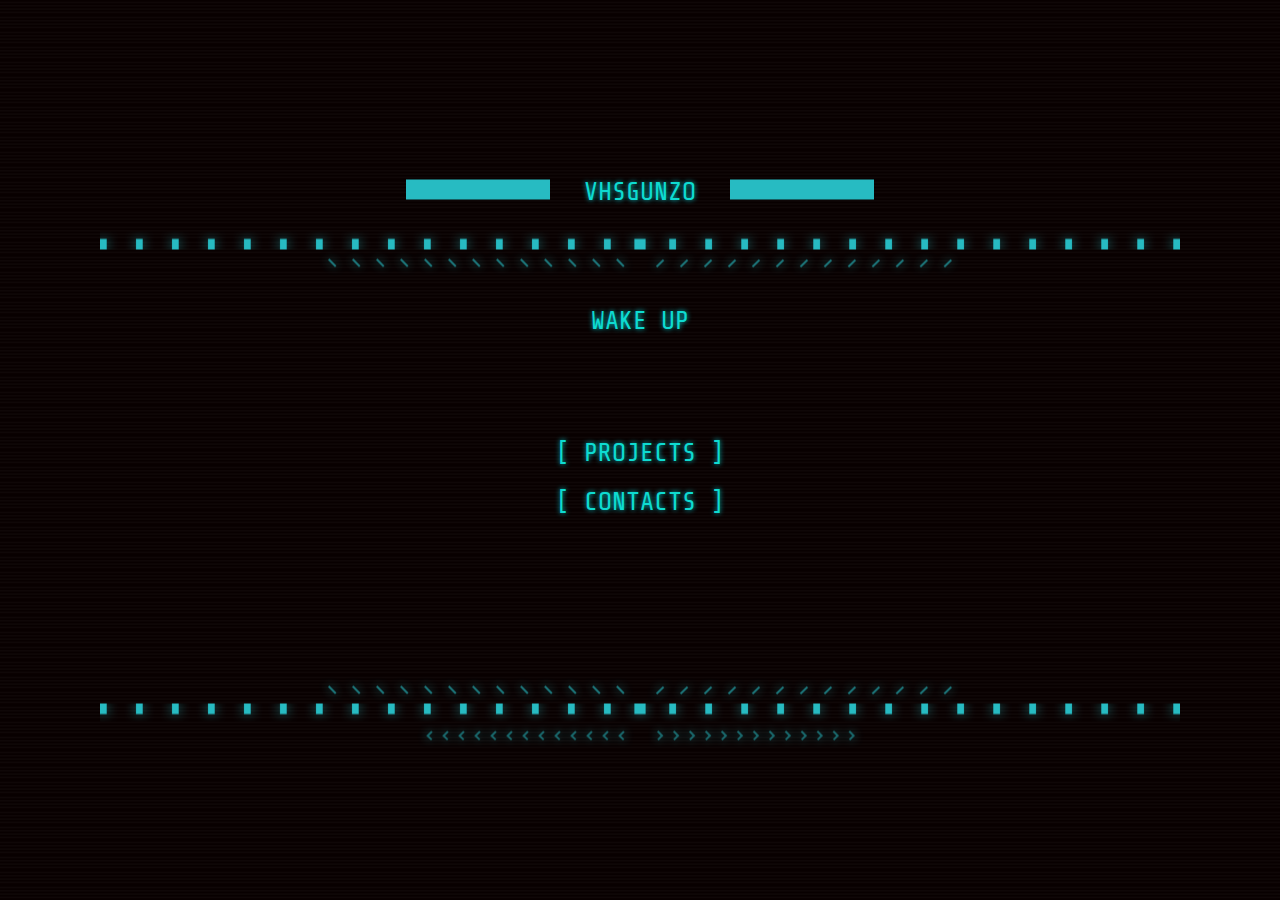
<file: index.html>
<html>
    <head>
        <meta name="theme-color" content="#000000">
        <meta http-equiv="Content-Type" content="text/html; charset=UTF-8">
        <meta name="viewport" content="width=device-width, initial-scale=1.0, maximum-scale=1.0, user-scalable=no">
        <title>VHSgunzo</title>
        <link rel="stylesheet" type="text/css" href="./files/style.css">
        <meta name="viewport" content="width=device-width, initial-scale=1.0">
        <meta http-equiv="X-UA-Compatible" content="IE=edge">
        <link rel="icon" href="./files/ico.png">
    </head>
    <body class="">
      <div class="container on">
        <div class="screen">
          <h3 class="title">
            VHSgunzo
          </h3>
          <div class="box--outer">
            <div class="box">
              <div class="box--inner">
                <div class="content">
                <script src="./files/tap.js"></script>
                            <div id="text">
                          <script>
                            write(
                            "text",
                            ["Wake up, Samurai!"]);
                          </script><br>
                  <div class="holder">
                    <a href="./projects.html" class="bott">[ projects ]</a><br>
                    <a href="./contacts.html" class="bott">[ contacts ]</a><br>
                  </div>
                </div>
              </div>
            </div>
          </div>
        </div>
      </div>

    </body>

</html>
</file>
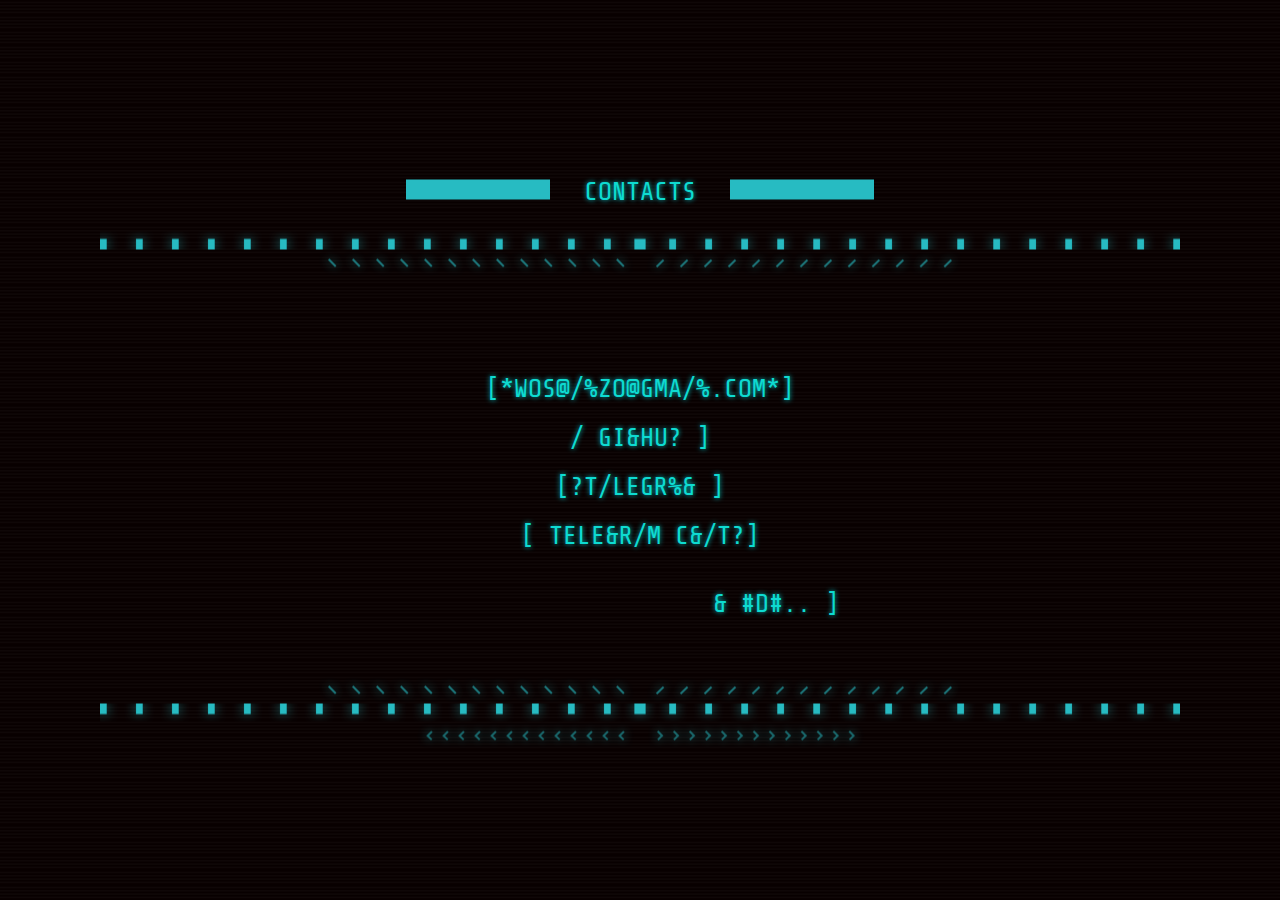
<file: contacts.html>
<html>
    <head>
        <meta name="theme-color" content="#000000">
        <meta http-equiv="Content-Type" content="text/html; charset=UTF-8">
        <meta name="viewport" content="width=device-width, initial-scale=1.0, maximum-scale=1.0, user-scalable=no">
        <title>Contacts</title>
        <link rel="stylesheet" type="text/css" href="./files/style.css">
        <meta name="viewport" content="width=device-width, initial-scale=1.0">
        <meta http-equiv="X-UA-Compatible" content="IE=edge">
        <link rel="icon" href="./files/ico.png">
    </head>
<body class="">
  <div class="container on">
    <div class="screen">
      <h3 class="title">
        CONTACTS
      </h3>
      <div class="box--outer">
        <div class="box">
          <div class="box--inner">
            <div class="content">
              <div class="holder">
                <div data-action="sk" data-fallout="a">
                      <a href = "mailto:wosganzo@gmail.com" target="_blank" class="bott">[ wosganzo@gmail.com ]</a><br>
                      <a href="https://github.com/VHSgunzo" target="_blank" class="bott">[ github ]</a><br>
                      <a href="https://t.me/VHSgunzo" target="_blank" class="bott">[ telegram ]</a><br>
                      <a href="https://t.me/VHSgroup" target="_blank" class="bott">[ telegram chat ]</a><br>
                      <br><a href="./index.html" class="bott-back">[ cd .. ]</a>
                </div>
              </div>
            </div>
          </div>
        </div>
      </div>
    </div>
  </div>
<script src="./files/decode.js"></script>
</body>
</html>
</file>
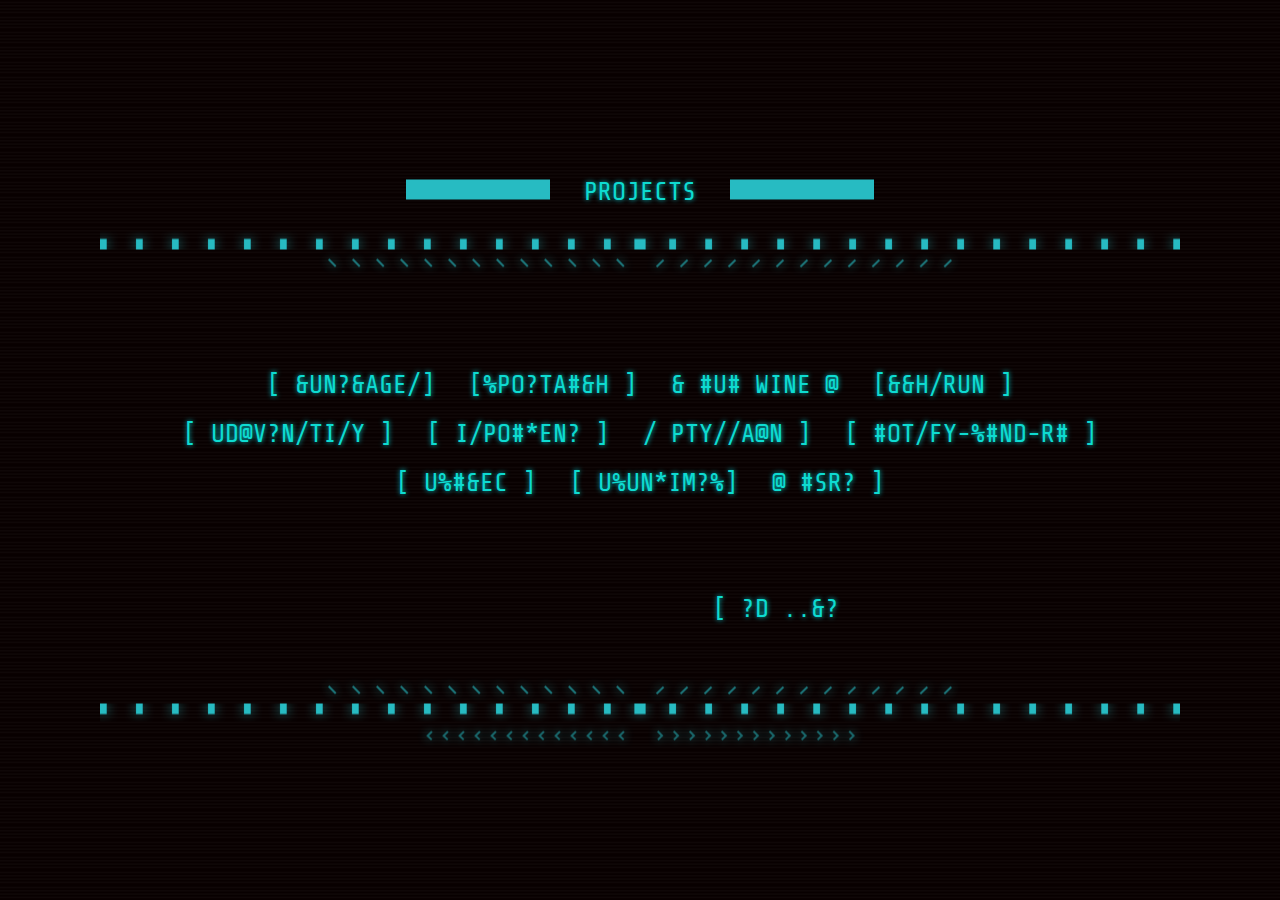
<file: projects.html>
<html>
    <head>
        <meta name="theme-color" content="#000000">
        <meta http-equiv="Content-Type" content="text/html; charset=UTF-8">
        <meta name="viewport" content="width=device-width, initial-scale=1.0, maximum-scale=1.0, user-scalable=no">
        <title>Projects</title>
        <link rel="stylesheet" type="text/css" href="./files/style.css">
        <meta name="viewport" content="width=device-width, initial-scale=1.0">
        <meta http-equiv="X-UA-Compatible" content="IE=edge">
        <link rel="icon" href="./files/ico.png">
    </head>
<body class="">
  <div class="container on">
    <div class="screen">
      <h3 class="title">
        PROJECTS
      </h3>
      <div class="box--outer">
        <div class="box">
          <div class="box--inner">
            <div class="content">
              <div class="holder">
                <div data-action="sk" data-fallout="a">
                      <a href="https://github.com/VHSgunzo/runimage" target="_blank" class="bott">[ runimage ]</a>
                      <a href="https://github.com/VHSgunzo/portarch" target="_blank" class="bott">[ portarch ]</a>
                      <a href="https://github.com/VHSgunzo/lux-wine" target="_blank" class="bott">[ lux wine ]</a>
                      <a href="https://github.com/VHSgunzo/sharun" target="_blank" class="bott">[ sharun ]</a>
                      <a href="https://github.com/VHSgunzo/udev-notify" target="_blank" class="bott">[ udev-notify ]</a>
                      <a href="https://github.com/VHSgunzo/importenv" target="_blank" class="bott">[ importenv ]</a>
                      <a href="https://github.com/VHSgunzo/ptyspawn" target="_blank" class="bott">[ ptyspawn ]</a>
                      <a href="https://github.com/VHSgunzo/notify-send-rs" target="_blank" class="bott">[ notify-send-rs ]</a>
                      <a href="https://github.com/VHSgunzo/ulexec" target="_blank" class="bott">[ ulexec ]</a>
                      <a href="https://github.com/VHSgunzo/uruntime" target="_blank" class="bott">[ uruntime ]</a>
                      <a href="https://github.com/VHSgunzo/ssrv" target="_blank" class="bott">[ ssrv ]</a>
                      <br><br></br></br><a href="./index.html" class="bott-back">[ cd .. ]</a>
                </div>
              </div>
            </div>
          </div>
        </div>
      </div>
    </div>
  </div>
<script src="./files/decode.js"></script>
</body>
</html>
</file>
<file: files/style.css>
@import url(https://fonts.googleapis.com/css?family=Share+Tech+Mono);
.image-replacement {
  text-indent: 100%;
  white-space: nowrap;
  overflow: hidden
}

span.amp {
  font-family: Baskerville, 'Goudy Old Style', Palatino, 'Book Antiqua', serif !important;
  font-style: italic
}



body,
html {
  margin: 0;
  padding: 0;
  height: 100%;
  -webkit-user-select: none;
  -moz-user-select: none;
  -ms-user-select: none;
  user-select: none
}

body {
  color: #0edbd1;
  font-family: 'Share Tech Mono', monospace;
  font-size: 26px;
  font-weight: 300;
  text-shadow: 0 0 5px rgba(0, 247, 255, 0.8);
  background: url(bg.png) #000;
  position: relative;
  height: 100vh
}

.container {
  left: 0;
  right: 0;
  position: absolute;
  top: 50%;
  -webkit-transform: translate(0, -50%);
  transform: translate(0, -50%)
}

.container.is-success {
  -webkit-filter: hue-rotate(180deg) brightness(2.7);
  filter: hue-rotate(180deg) brightness(2.7)
}

.screen::after {
  content: '';
  display: block;
  background: url(bottom.png) no-repeat center;
  margin: 0 auto;
  width: 100%;
  max-width: 500px;
  height: 28px
}

.title {
  text-transform: uppercase;
  text-align: center;
  font-size: 1em;
  font-weight: 300
}

.title::after,
.title::before {
  content: '';
  display: inline-block;
  background: url(top_outer.png);
  width: 144px;
  height: 20px;
  margin: 0 20px
}

.container:not(.is-success) .title.is-success {
  color: #22edfc
}

.box--outer {
  position: relative;
  margin: 0 auto;
  width: 90%;
  max-width: 1080px;
  border-top: #000 18px solid;
  border-bottom: #000 18px solid;
  -o-border-image: url(hor_line.png) 17 11 17 round;
  border-image: url(hor_line.png) 17 11 17 round
}

.box {
  display: inline-block;
  text-transform: uppercase;
  text-align: center;
  width: 100%;
  max-width: 1080px
}

.box--inner {
  display: inline-block;
  width: calc(100% - 105px);
  max-width: 1010px
}

.box--inner::after,
.box--inner::before {
  content: '';
  display: inline-block;
  background: url(box_inner.png) no-repeat center;
  max-width: 642px;
  width: 100%;
  height: 27px
}

.content {
  position: relative;
  display: block;
  max-height: 600px;
  min-height: 400px;
  height: 100%
}

.content .holder {
  left: 0;
  right: 0;
  position: absolute;
  top: 50%;
  -webkit-transform: translate(0, -50%);
  transform: translate(0, -50%)
}

.col.col__center,
.col.col__left {
  display: inline-block
}

.col.col__left {
  width: 130px
}

.col.col__center {
  width: 350px;
  margin-right: 130px
}

.label::after {
  content: ':';
  margin-left: -15px;
  display: inline-block
}

#email,
#login,
#password {
  border: 2px solid #0edbd1;
  margin: 10px 0;
  padding: 10px;
  width: auto;
  max-width: 100%;
  overflow: visible;
  outline: 0;
  background: 0 0;
  color: inherit;
  font: inherit;
  line-height: normal
}

#email::-moz-selection,
#login::-moz-selection,
#password::-moz-selection {
  background: #000
}

#email::selection,
#login::selection,
#password::selection {
  background: #000
}

#submit {
  border: none;
  margin: 20px;
  padding: 10px 40px;
  width: auto;
  overflow: visible;
  outline: 0;
  cursor: pointer;
  background: 0 0;
  color: inherit;
  font: inherit;
  line-height: normal;
  -webkit-font-smoothing: inherit;
  -moz-osx-font-smoothing: inherit;
  -webkit-appearance: none;
  background: rgba(219, 14, 21, .2);
  text-transform: uppercase
}

@media only screen and (max-width:1260px) {
  .title::after,
  .title::before {
    width: 42px;
    height: 18px
  }
  .col.col__center,
  .col.col__left {
    display: block;
    width: auto;
    margin: 0
  }
  .box--outer::after,
  .box--outer::before {
    display: none
  }
  .title::after,
  .title::before {
    margin: 0 5px
  }
  .content {
    height: 440px
  }
  .box::after,
  .box::before {
    height: 500px
  }
  #submit {
    margin-bottom: 0
  }
}

@media only screen and (max-width:600px) {
  .container {
    font-size: .8em
  }
  .title::after,
  .title::before {
    width: 4%;
    height: 18px
  }
  .box--outer {
    -o-border-image: url(hor_line.png) 17 330 17 round;
    border-image: url(hor_line.png) 17 330 17 round
  }
  .box::after,
  .box::before {
    width: 22px;
    background: url(ver-line-mobile.png) no-repeat center;
    background-size: contain
  }
  .box--inner {
    width: calc(100% - 44px)
  }
  #email,
  #login,
  #password {
    max-width: 70%
  }
  .screen::after {
    max-width: 180px
  }
}

.flash {
  -webkit-animation: flashText 1s ease-out alternate infinite;
  animation: flashText 1s ease-out alternate infinite
}

@-webkit-keyframes flashText {
  0% {
    opacity: .3
  }
  100% {
    opacity: 1
  }
}

@keyframes flashText {
  0% {
    opacity: .3
  }
  100% {
    opacity: 1
  }
}

.typewriter .typewriter-line {
  visibility: hidden
}

@-webkit-keyframes flicker {
  0% {
    opacity: .86139
  }
  5% {
    opacity: .12793
  }
  10% {
    opacity: .36759
  }
  15% {
    opacity: .9766
  }
  20% {
    opacity: .61364
  }
  25% {
    opacity: .94477
  }
  30% {
    opacity: .57811
  }
  35% {
    opacity: .03416
  }
  40% {
    opacity: .21835
  }
  45% {
    opacity: .62054
  }
  50% {
    opacity: .89452
  }
  55% {
    opacity: .89997
  }
  60% {
    opacity: .37872
  }
  65% {
    opacity: .04929
  }
  70% {
    opacity: .14477
  }
  75% {
    opacity: .27512
  }
  80% {
    opacity: .84701
  }
  85% {
    opacity: .85952
  }
  90% {
    opacity: .76553
  }
  95% {
    opacity: .91372
  }
  100% {
    opacity: .05536
  }
}

@keyframes flicker {
  0% {
    opacity: .86139
  }
  5% {
    opacity: .12793
  }
  10% {
    opacity: .36759
  }
  15% {
    opacity: .9766
  }
  20% {
    opacity: .61364
  }
  25% {
    opacity: .94477
  }
  30% {
    opacity: .57811
  }
  35% {
    opacity: .03416
  }
  40% {
    opacity: .21835
  }
  45% {
    opacity: .62054
  }
  50% {
    opacity: .89452
  }
  55% {
    opacity: .89997
  }
  60% {
    opacity: .37872
  }
  65% {
    opacity: .04929
  }
  70% {
    opacity: .14477
  }
  75% {
    opacity: .27512
  }
  80% {
    opacity: .84701
  }
  85% {
    opacity: .85952
  }
  90% {
    opacity: .76553
  }
  95% {
    opacity: .91372
  }
  100% {
    opacity: .05536
  }
}

@-webkit-keyframes steady {
  from {
    background: rgba(255, 230, 230, .1)
  }
  to {
    background: rgba(49, 45, 45, .1)
  }
}

@keyframes steady {
  from {
    background: rgba(255, 230, 230, .1)
  }
  to {
    background: rgba(49, 45, 45, .1)
  }
}

body {
  position: relative;
  overflow: hidden
}

body::after {
  content: " ";
  display: block;
  position: absolute;
  top: 0;
  left: 0;
  bottom: 0;
  right: 0;
  z-index: 2;
  pointer-events: none;
  background: rgba(49, 45, 45, .1);
  opacity: 0;
  pointer-events: none;
  -webkit-animation: flicker .15s infinite, steady 4s;
  animation: flicker .15s infinite, steady 4s
}

body.off {
  background: #000
}

body.off::after {
  -webkit-animation: none;
  animation: none
}

@-webkit-keyframes turn-on {
  0% {
    -webkit-transform: scale(1, .8) translate3d(0, 0, 0);
    transform: scale(1, .8) translate3d(0, 0, 0);
    opacity: 1
  }
  5% {
    -webkit-transform: scale(1.09139, 1.34235) translate3d(0, 100%, 0);
    transform: scale(1.09139, 1.34235) translate3d(0, 100%, 0)
  }
  10% {
    -webkit-transform: scale(.63084, 1.40698) translate3d(0, -100%, 0);
    transform: scale(.63084, 1.40698) translate3d(0, -100%, 0)
  }
  15% {
    -webkit-transform: scale(.75142, 1.34118) translate3d(0, 100%, 0);
    transform: scale(.75142, 1.34118) translate3d(0, 100%, 0)
  }
  20% {
    -webkit-transform: scale(.96173, 1.36858) translate3d(0, -100%, 0);
    transform: scale(.96173, 1.36858) translate3d(0, -100%, 0)
  }
  25% {
    -webkit-transform: scale(1.1348, 1.02729) translate3d(0, 100%, 0);
    transform: scale(1.1348, 1.02729) translate3d(0, 100%, 0)
  }
  30% {
    -webkit-transform: scale(.97038, .71092) translate3d(0, -100%, 0);
    transform: scale(.97038, .71092) translate3d(0, -100%, 0)
  }
  35% {
    -webkit-transform: scale(.6067, 1.31101) translate3d(0, 100%, 0);
    transform: scale(.6067, 1.31101) translate3d(0, 100%, 0)
  }
  40% {
    -webkit-transform: scale(.786, .9326) translate3d(0, -100%, 0);
    transform: scale(.786, .9326) translate3d(0, -100%, 0)
  }
  45% {
    -webkit-transform: scale(1.38602, 1.14399) translate3d(0, 100%, 0);
    transform: scale(1.38602, 1.14399) translate3d(0, 100%, 0)
  }
  50% {
    -webkit-transform: scale(.69973, .90412) translate3d(0, -100%, 0);
    transform: scale(.69973, .90412) translate3d(0, -100%, 0)
  }
  51% {
    -webkit-transform: scale(1, 1) translate3d(0, 0, 0);
    transform: scale(1, 1) translate3d(0, 0, 0);
    -webkit-filter: brightness(1) saturate(1);
    filter: brightness(1) saturate(1);
    opacity: 0
  }
  100% {
    -webkit-transform: scale(1, 1) translate3d(0, 0, 0);
    transform: scale(1, 1) translate3d(0, 0, 0);
    -webkit-filter: contrast(1) brightness(1.2) saturate(1.3);
    filter: contrast(1) brightness(1.2) saturate(1.3);
    opacity: 1
  }
}

@keyframes turn-on {
  0% {
    -webkit-transform: scale(1, .8) translate3d(0, 0, 0);
    transform: scale(1, .8) translate3d(0, 0, 0);
    opacity: 1
  }
  5% {
    -webkit-transform: scale(1.09139, 1.34235) translate3d(0, 100%, 0);
    transform: scale(1.09139, 1.34235) translate3d(0, 100%, 0)
  }
  10% {
    -webkit-transform: scale(.63084, 1.40698) translate3d(0, -100%, 0);
    transform: scale(.63084, 1.40698) translate3d(0, -100%, 0)
  }
  15% {
    -webkit-transform: scale(.75142, 1.34118) translate3d(0, 100%, 0);
    transform: scale(.75142, 1.34118) translate3d(0, 100%, 0)
  }
  20% {
    -webkit-transform: scale(.96173, 1.36858) translate3d(0, -100%, 0);
    transform: scale(.96173, 1.36858) translate3d(0, -100%, 0)
  }
  25% {
    -webkit-transform: scale(1.1348, 1.02729) translate3d(0, 100%, 0);
    transform: scale(1.1348, 1.02729) translate3d(0, 100%, 0)
  }
  30% {
    -webkit-transform: scale(.97038, .71092) translate3d(0, -100%, 0);
    transform: scale(.97038, .71092) translate3d(0, -100%, 0)
  }
  35% {
    -webkit-transform: scale(.6067, 1.31101) translate3d(0, 100%, 0);
    transform: scale(.6067, 1.31101) translate3d(0, 100%, 0)
  }
  40% {
    -webkit-transform: scale(.786, .9326) translate3d(0, -100%, 0);
    transform: scale(.786, .9326) translate3d(0, -100%, 0)
  }
  45% {
    -webkit-transform: scale(1.38602, 1.14399) translate3d(0, 100%, 0);
    transform: scale(1.38602, 1.14399) translate3d(0, 100%, 0)
  }
  50% {
    -webkit-transform: scale(.69973, .90412) translate3d(0, -100%, 0);
    transform: scale(.69973, .90412) translate3d(0, -100%, 0)
  }
  51% {
    -webkit-transform: scale(1, 1) translate3d(0, 0, 0);
    transform: scale(1, 1) translate3d(0, 0, 0);
    -webkit-filter: brightness(1) saturate(1);
    filter: brightness(1) saturate(1);
    opacity: 0
  }
  100% {
    -webkit-transform: scale(1, 1) translate3d(0, 0, 0);
    transform: scale(1, 1) translate3d(0, 0, 0);
    -webkit-filter: contrast(1) brightness(1.2) saturate(1.3);
    filter: contrast(1) brightness(1.2) saturate(1.3);
    opacity: 1
  }
}

@-webkit-keyframes turn-off {
  0% {
    -webkit-transform: scale(1, 1.3) translate3d(0, 0, 0);
    transform: scale(1, 1.3) translate3d(0, 0, 0);
    -webkit-filter: brightness(1);
    filter: brightness(1);
    opacity: 1
  }
  60% {
    -webkit-transform: scale(1.3, .001) translate3d(0, 0, 0);
    transform: scale(1.3, .001) translate3d(0, 0, 0);
    -webkit-filter: brightness(10);
    filter: brightness(10)
  }
  100% {
    -webkit-animation-timing-function: cubic-bezier(.755, .05, .855, .06);
    animation-timing-function: cubic-bezier(.755, .05, .855, .06);
    -webkit-transform: scale(0, .0001) translate3d(0, 0, 0);
    transform: scale(0, .0001) translate3d(0, 0, 0);
    -webkit-filter: brightness(50);
    filter: brightness(50)
  }
}

@keyframes turn-off {
  0% {
    -webkit-transform: scale(1, 1.3) translate3d(0, 0, 0);
    transform: scale(1, 1.3) translate3d(0, 0, 0);
    -webkit-filter: brightness(1);
    filter: brightness(1);
    opacity: 1
  }
  60% {
    -webkit-transform: scale(1.3, .001) translate3d(0, 0, 0);
    transform: scale(1.3, .001) translate3d(0, 0, 0);
    -webkit-filter: brightness(10);
    filter: brightness(10)
  }
  100% {
    -webkit-animation-timing-function: cubic-bezier(.755, .05, .855, .06);
    animation-timing-function: cubic-bezier(.755, .05, .855, .06);
    -webkit-transform: scale(0, .0001) translate3d(0, 0, 0);
    transform: scale(0, .0001) translate3d(0, 0, 0);
    -webkit-filter: brightness(50);
    filter: brightness(50)
  }
}

.screen {
  width: 100%;
  height: 100%;
  border: none
}

.container.off>.screen {
  -webkit-animation: turn-off .55s cubic-bezier(.23, 1, .32, 1);
  animation: turn-off .55s cubic-bezier(.23, 1, .32, 1);
  -webkit-animation-fill-mode: forwards;
  animation-fill-mode: forwards
}

.container.on>.screen {
  -webkit-animation: turn-on 1s linear;
  animation: turn-on 1s linear;
  -webkit-animation-fill-mode: forwards;
  animation-fill-mode: forwards
}




a.bott {
  position: relative;
  padding: 10px;
	display: inline-block;
	text-align: center;
	text-decoration: none;
	color: #0edbd1;
	outline: none;
	background-color:rgba(0,0,0,0);
}

.bott:hover{
	background-color: #00ffff;
	color:#000000;
}


.link{
  -webkit-touch-callout: none;
  -webkit-user-select: none;
  -khtml-user-select: none;
  -moz-user-select: none;
  -ms-user-select: none;
  user-select: none;
    position:fixed;
    right:5px;
    bottom:10px;
}
.link2{
  -webkit-touch-callout: none;
  -webkit-user-select: none;
  -khtml-user-select: none;
  -moz-user-select: none;
  -ms-user-select: none;
  user-select: none;
    position:fixed;
    right:5px;
    bottom:35px;
}
.link3{
  -webkit-touch-callout: none;
  -webkit-user-select: none;
  -khtml-user-select: none;
  -moz-user-select: none;
  -ms-user-select: none;
  user-select: none;
    position:fixed;
    right:5px;
    bottom:60px;
}

[data-action="fall"] {
  max-width: 500px;
	line-height: 1.4;
	font-size:15px;
	text-align:justify;
	text-decoration: none;
}

a.bott-back {
  position: fixed;
  display: inline-block;
  text-align: center;
  margin-left: 73px;
	text-decoration: none;
	color: #0edbd1;
	outline: none;
	background-color:rgba(0,0,0,0);
}

.bott-back:hover{
	background-color: #00ffff;
	color:#000000;
}

.center{
  height:80%;
  width:100%;
  display:flex;
  align-items:center;
  justify-content:center;
  flex-wrap:wrap;
  text-align:center
}
</file>
